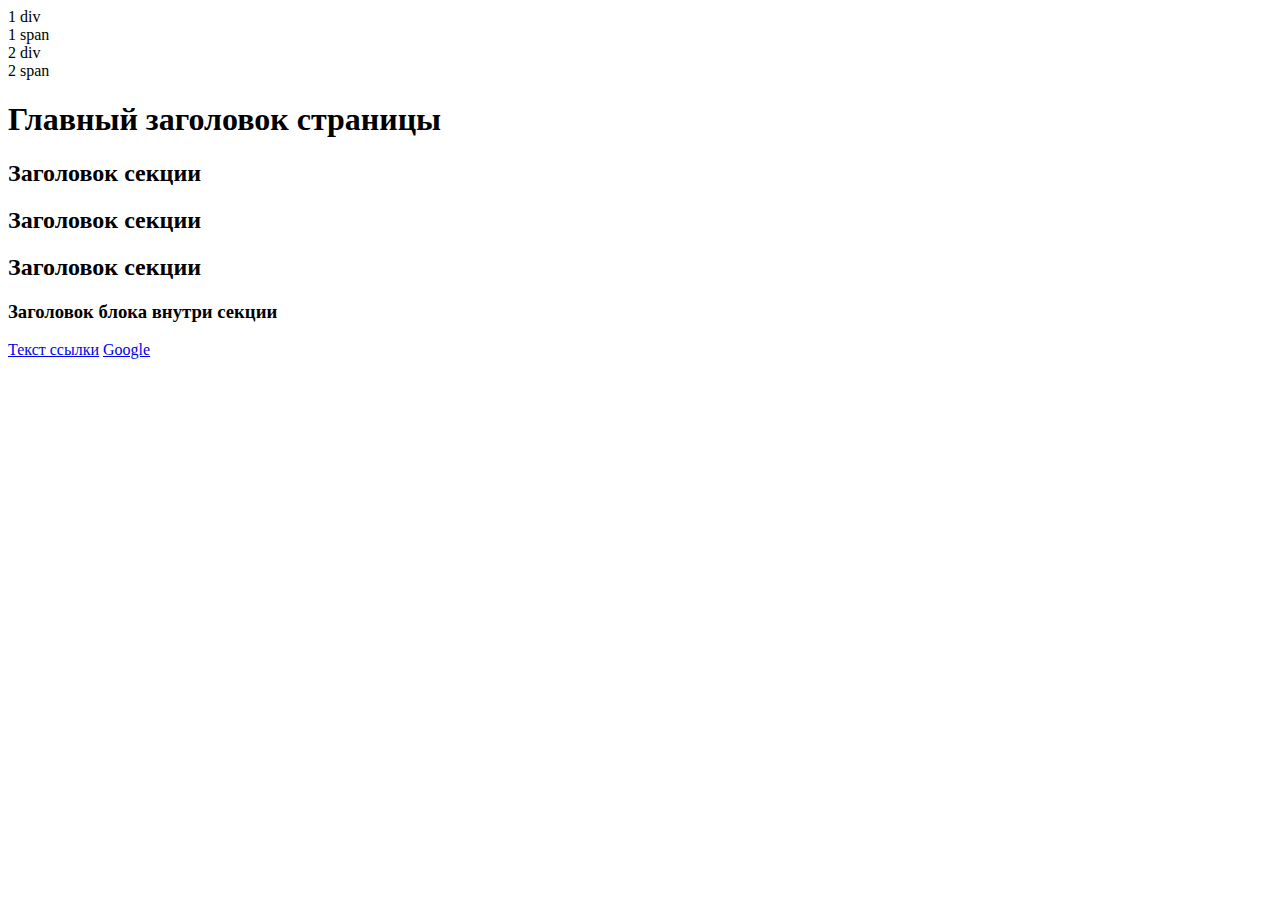
<file: lesson_3/index.html>
<!DOCTYPE html>
<html>
<head>
    <meta charset="UTF-8">
    <meta name="viewport" content="width=device-width, initial-scale=1">
    <title>Lesson 3</title>
</head>
<body>
    <div>1 div</div>
    <span>1 span</span>
    <div>2 div</div>
    <span>2 span</span>
    <p></p>
    <header></header>
    <main>
        <h1>Главный заголовок страницы</h1>
        <section>
            <h2>Заголовок секции</h2>
        </section>
        <section>
            <h2>Заголовок секции</h2>
        </section>
        <section>
            <h2>Заголовок секции</h2>
            <div>
                <section>
                    <h3>Заголовок блока внутри секции</h3>
                </section>
                <section></section>
                <section></section>
            </div>
        </section>
        <section></section>
        <section></section>
        <section></section>
        <article></article>
    </main>
    <footer>
        <a href="contacts.html">Текст ссылки</a>
        <a href="https://google.com" target="_blank" rel="nofollow noopener noreferrer">Google</a>
    </footer>
</body>
</html>
</file>
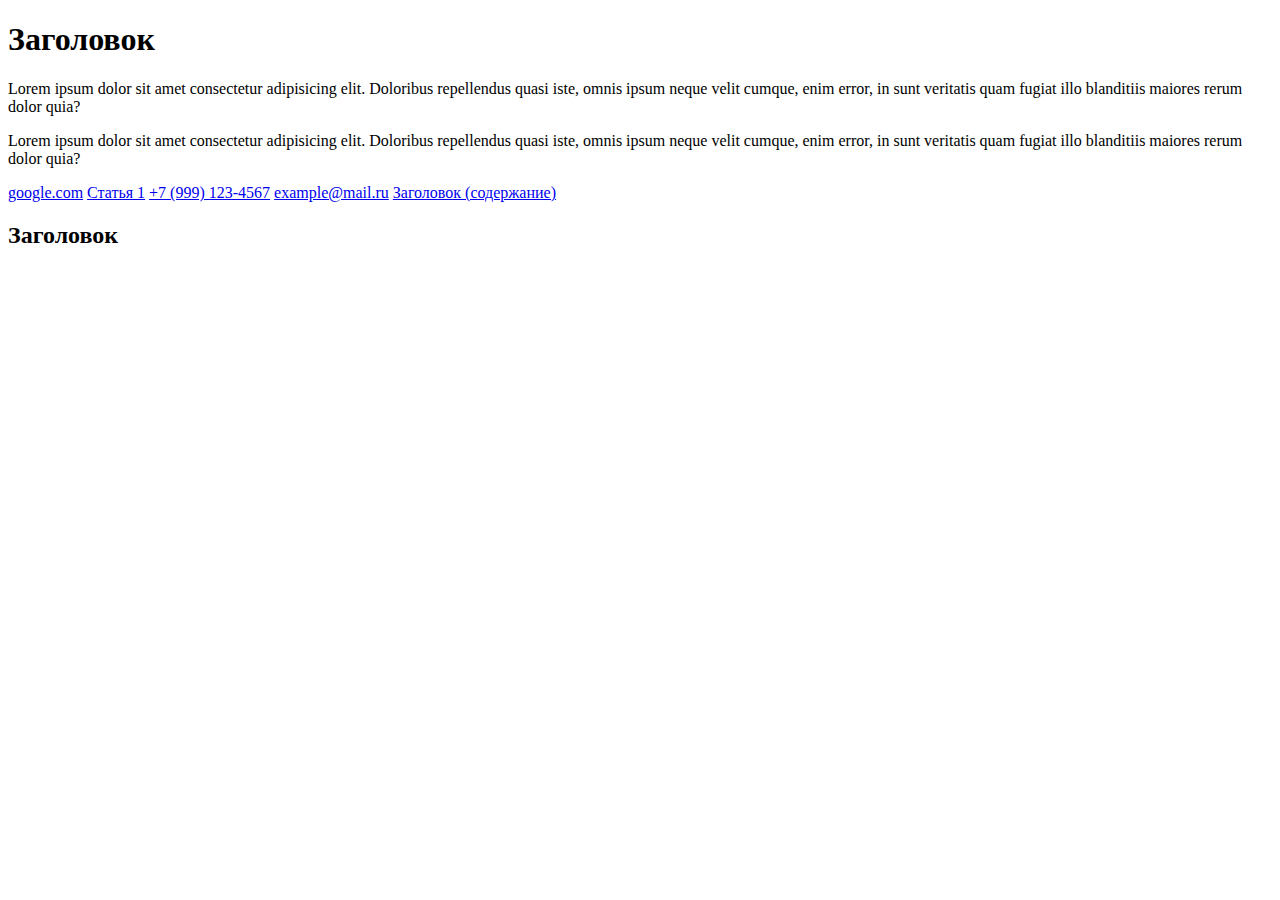
<file: lesson_4/index.html>
<!DOCTYPE html>
<html lang="en">
<head>
    <meta charset="UTF-8">
    <meta name="viewport" content="width=device-width, initial-scale=1.0">
    <title>Lesson 4</title>
</head>
<body>
    <h1>Заголовок</h1>
    <p>Lorem ipsum dolor sit amet consectetur adipisicing elit. Doloribus repellendus quasi iste, omnis ipsum neque velit cumque, enim error, in sunt veritatis quam fugiat illo blanditiis maiores rerum dolor quia?</p>
    <p>Lorem ipsum dolor sit amet consectetur adipisicing elit. Doloribus repellendus quasi iste, omnis ipsum neque velit cumque, enim error, in sunt veritatis quam fugiat illo blanditiis maiores rerum dolor quia?</p>
    <a href="https://google.com" target="_blank" rel="nofollow noopener noreferrer">google.com</a>
    <a href="articles/news/1.html">Статья 1</a>
    <a href="tel:+79991234567">+7 (999) 123-4567</a>
    <a href="mailto:example@mail.ru">example@mail.ru</a>
    <a href="#header-1">Заголовок (содержание)</a>
    <h2 id="header-1">Заголовок</h2>
</body>
</html>
</file>
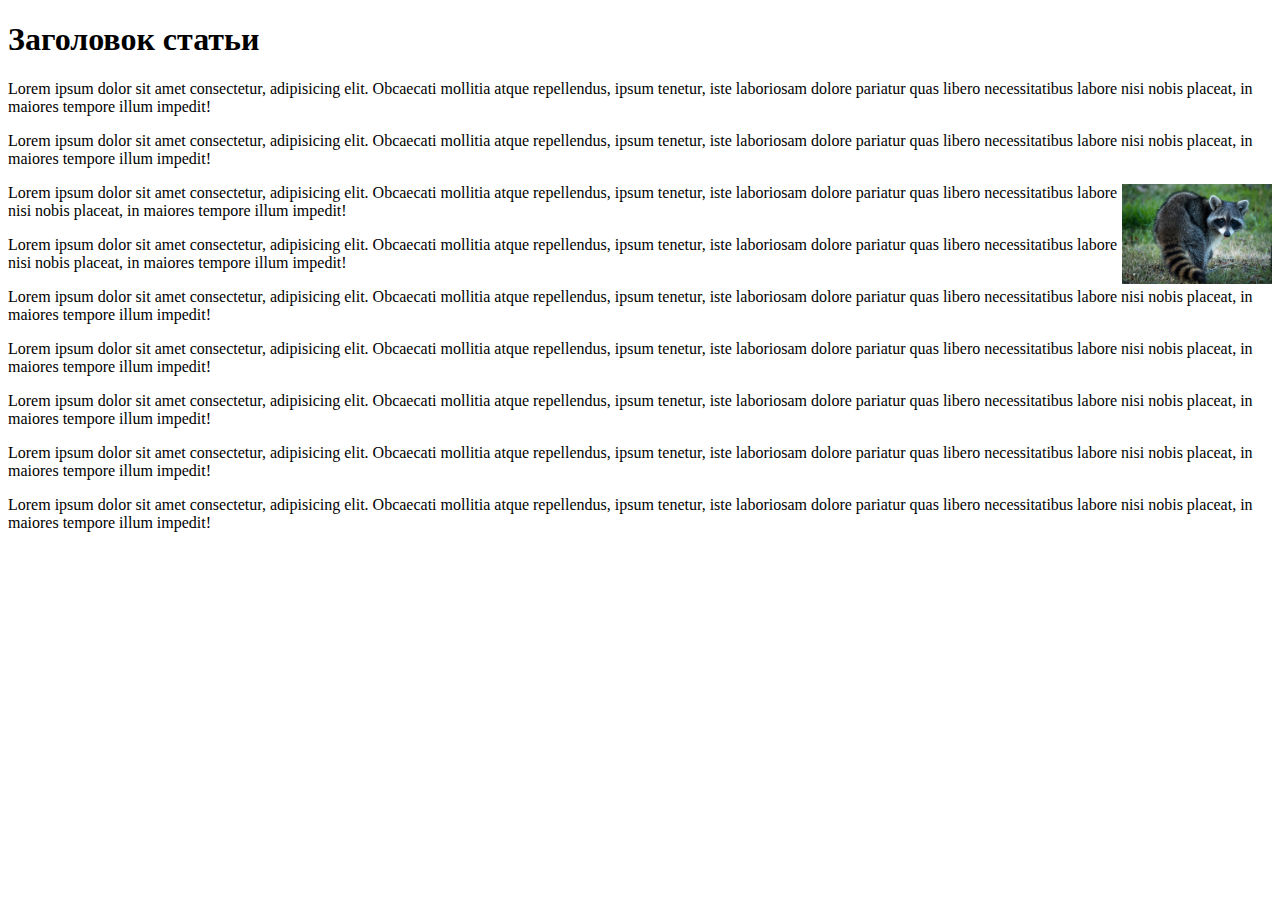
<file: lesson_8/index.html>
<!DOCTYPE html>
<html lang="en">
<head>
    <meta charset="UTF-8">
    <meta name="viewport" content="width=device-width, initial-scale=1.0">
    <title>Lesson 2.2</title>
    <link rel="stylesheet" type="text/css" href="style.css">
</head>
<body>
    <article>
        <h1>Заголовок статьи</h1>
        <p>Lorem ipsum dolor sit amet consectetur, adipisicing elit. Obcaecati mollitia atque repellendus, ipsum tenetur, iste laboriosam dolore pariatur quas libero necessitatibus labore nisi nobis placeat, in maiores tempore illum impedit!</p>
        <p>Lorem ipsum dolor sit amet consectetur, adipisicing elit. Obcaecati mollitia atque repellendus, ipsum tenetur, iste laboriosam dolore pariatur quas libero necessitatibus labore nisi nobis placeat, in maiores tempore illum impedit!</p>
        <img class="article-img" width="150" src="image.jpeg">
        <p>Lorem ipsum dolor sit amet consectetur, adipisicing elit. Obcaecati mollitia atque repellendus, ipsum tenetur, iste laboriosam dolore pariatur quas libero necessitatibus labore nisi nobis placeat, in maiores tempore illum impedit!</p>
        <p>Lorem ipsum dolor sit amet consectetur, adipisicing elit. Obcaecati mollitia atque repellendus, ipsum tenetur, iste laboriosam dolore pariatur quas libero necessitatibus labore nisi nobis placeat, in maiores tempore illum impedit!</p>
        <p>Lorem ipsum dolor sit amet consectetur, adipisicing elit. Obcaecati mollitia atque repellendus, ipsum tenetur, iste laboriosam dolore pariatur quas libero necessitatibus labore nisi nobis placeat, in maiores tempore illum impedit!</p>
        <p>Lorem ipsum dolor sit amet consectetur, adipisicing elit. Obcaecati mollitia atque repellendus, ipsum tenetur, iste laboriosam dolore pariatur quas libero necessitatibus labore nisi nobis placeat, in maiores tempore illum impedit!</p>
        <p>Lorem ipsum dolor sit amet consectetur, adipisicing elit. Obcaecati mollitia atque repellendus, ipsum tenetur, iste laboriosam dolore pariatur quas libero necessitatibus labore nisi nobis placeat, in maiores tempore illum impedit!</p>
        <p>Lorem ipsum dolor sit amet consectetur, adipisicing elit. Obcaecati mollitia atque repellendus, ipsum tenetur, iste laboriosam dolore pariatur quas libero necessitatibus labore nisi nobis placeat, in maiores tempore illum impedit!</p>
        <p>Lorem ipsum dolor sit amet consectetur, adipisicing elit. Obcaecati mollitia atque repellendus, ipsum tenetur, iste laboriosam dolore pariatur quas libero necessitatibus labore nisi nobis placeat, in maiores tempore illum impedit!</p>
    </article>
</body>
</html>
</file>
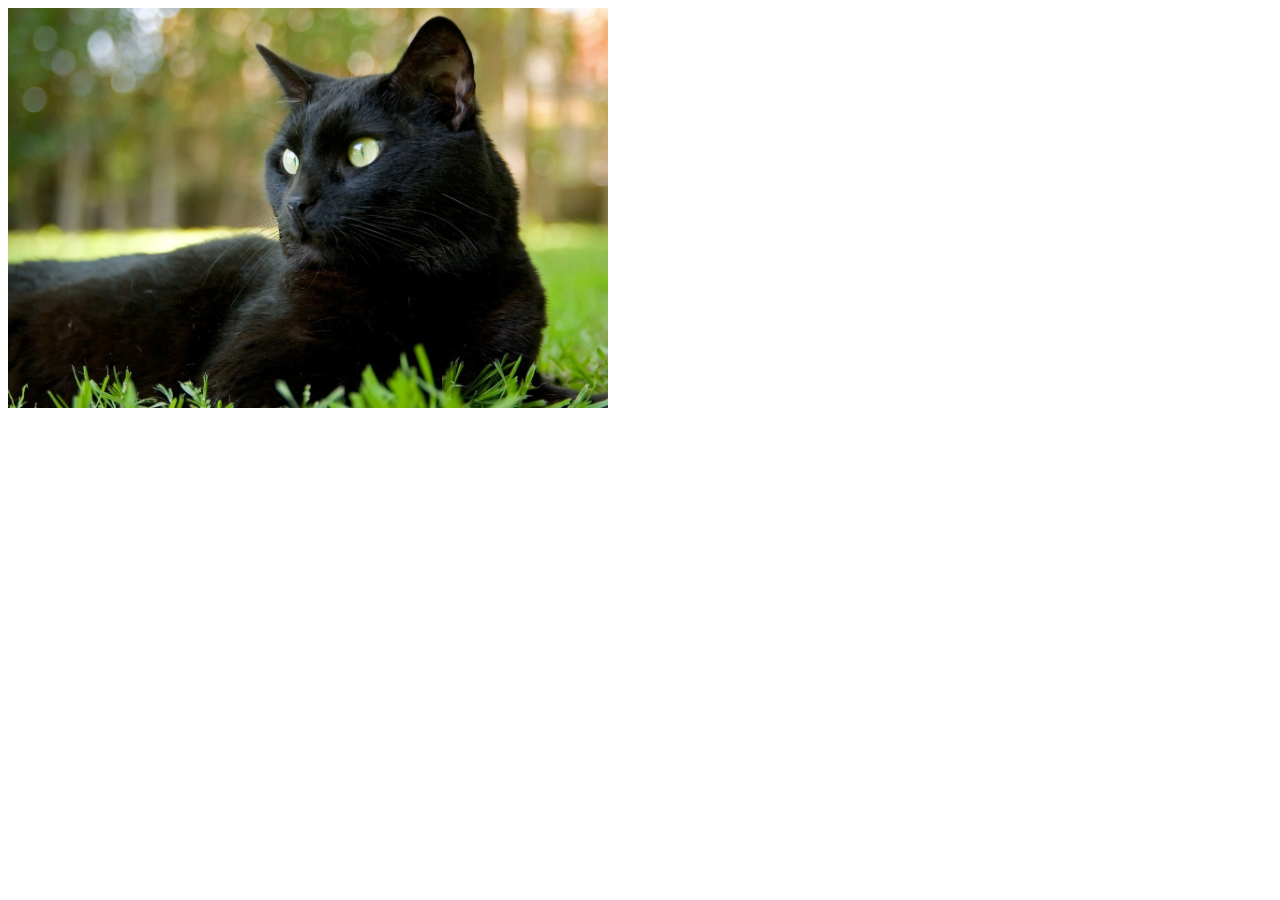
<file: lesson_4/contacts.html>
<!DOCTYPE html>
<html lang="en">
<head>
    <meta charset="UTF-8">
    <meta http-equiv="X-UA-Compatible" content="IE=edge">
    <meta name="viewport" content="width=device-width, initial-scale=1.0">
    <title>Lesson 4 Contacts</title>
</head>
<body>
    <img src="images/cat.jpeg" alt="Чёрно-белый кот" width="600">
</body>
</html>
</file>
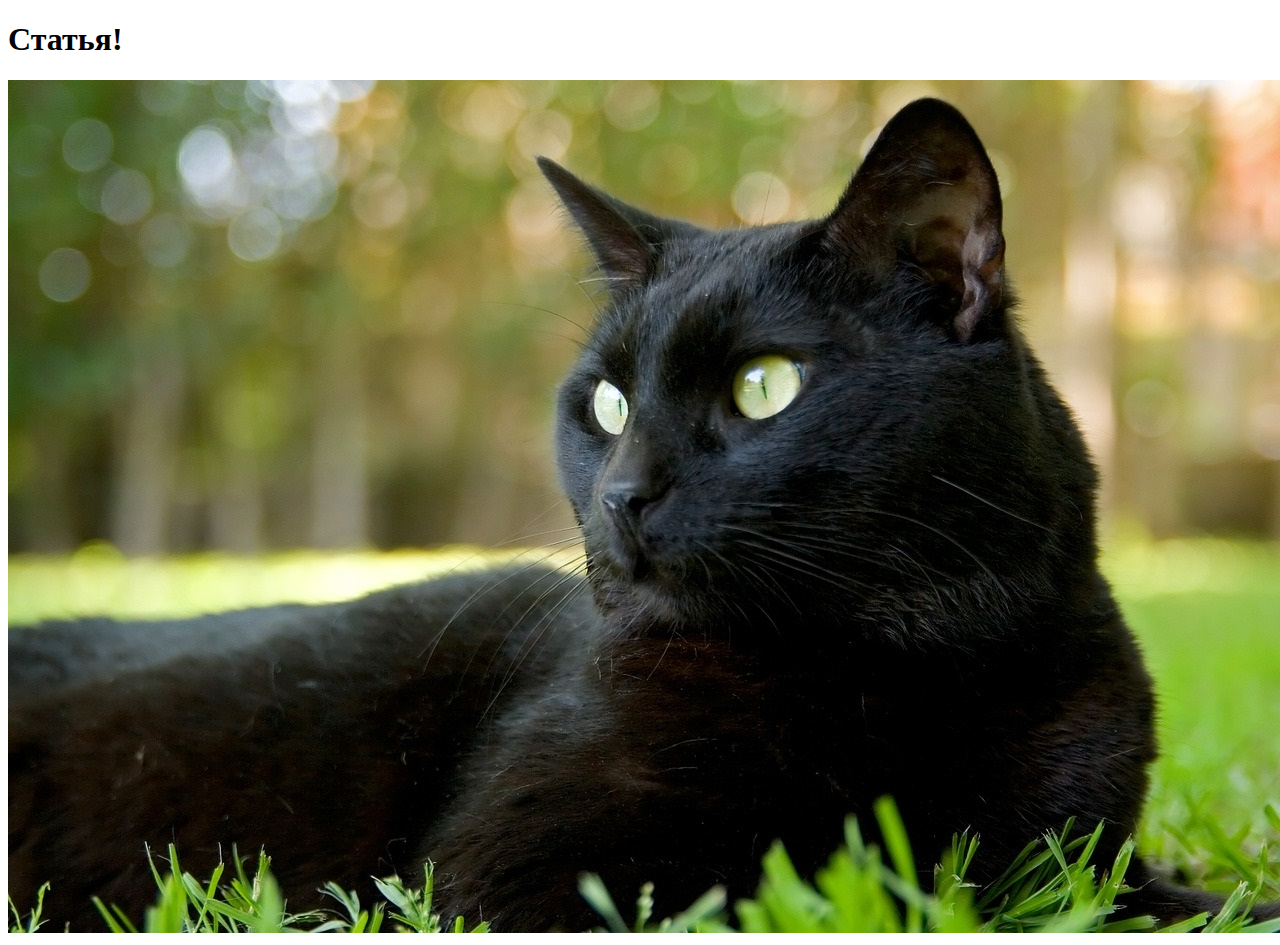
<file: lesson_4/articles/news/1.html>
<!DOCTYPE html>
<html lang="en">
<head>
    <meta charset="UTF-8">
    <meta http-equiv="X-UA-Compatible" content="IE=edge">
    <meta name="viewport" content="width=device-width, initial-scale=1.0">
    <title>Lesson 4 Article</title>
</head>
<body>
    <h1>Статья!</h1>
    <img src="../../images/cat.jpeg" alt="BlackCat">
</body>
</html>
</file>
<file: lesson_8/style.css>
* {
    box-sizing: border-box;
}

.box {
    width: 100px;
    height: 100px;
    /* background: red; */
    background-image: linear-gradient(90deg, red 0%, red 33%, green 33%, green 66%, blue 66%, blue 100%);
    /* background-size: 100% 100%; */
    background-repeat: no-repeat;

    border-radius: 10px 30px 45px;
}

.box-without-border {
    border: none;
}

.circle {
    width: 100px;
    height: 100px;
    border-radius: 20px;
    background-color: lime;
}

.article-img {
    float: right;
}
</file>
